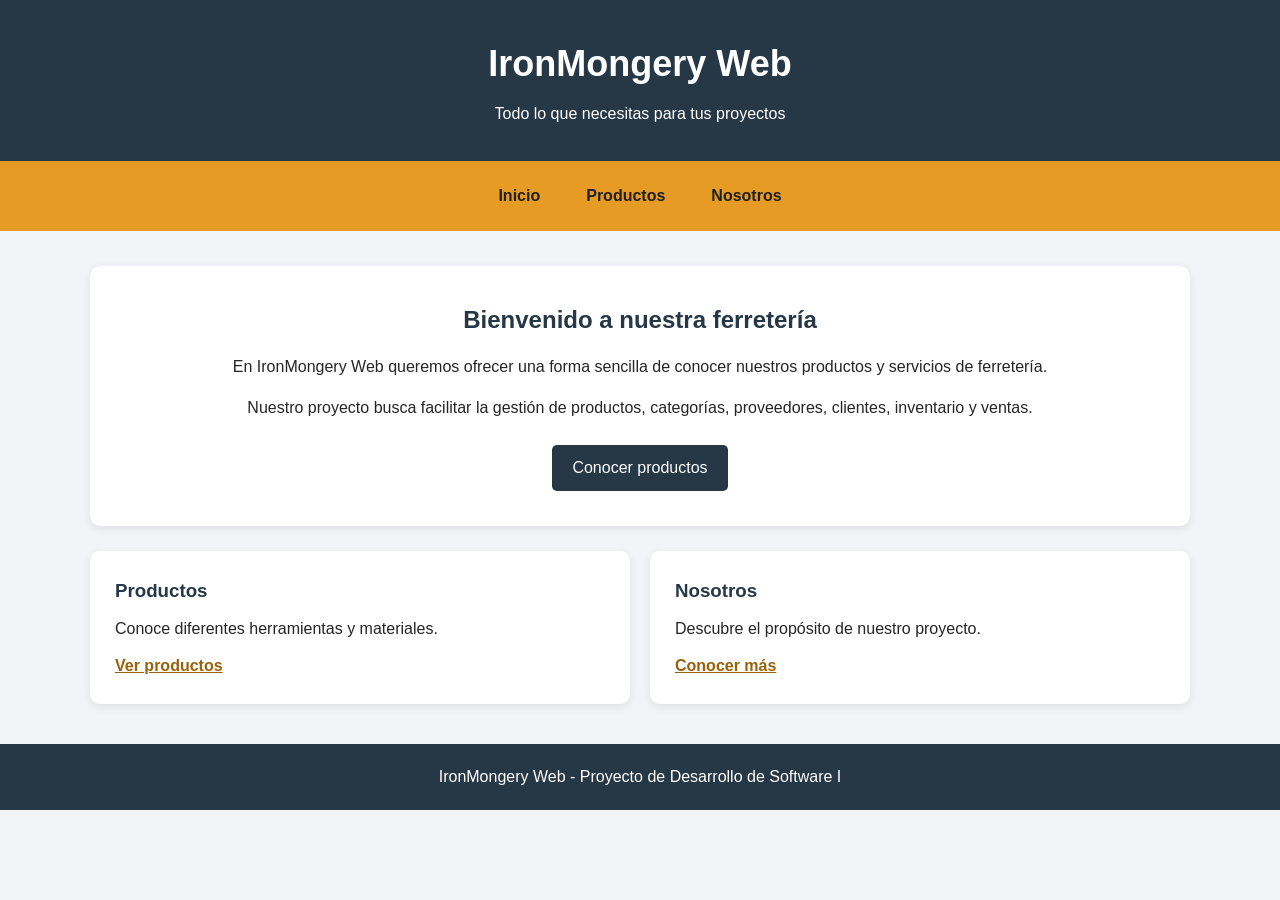
<file: index.html>
<!DOCTYPE html>
<html lang="es">
<head>
    <meta charset="UTF-8">
    <meta name="viewport" content="width=device-width, initial-scale=1.0">
    <title>IronMongery Web | Inicio</title>
    <link rel="stylesheet" href="estilos.css">
</head>
<body>

    <header class="encabezado">
        <h1>IronMongery Web</h1>
        <p>Todo lo que necesitas para tus proyectos</p>
    </header>

    <nav class="menu">
        <a href="index.html">Inicio</a>
        <a href="pagina1.html">Productos</a>
        <a href="pagina2.html">Nosotros</a>
    </nav>

    <main class="contenedor">
        <section class="bienvenida">
            <h2>Bienvenido a nuestra ferretería</h2>
            <p>
                En IronMongery Web queremos ofrecer una forma sencilla
                de conocer nuestros productos y servicios de ferretería.
            </p>
            <p>
                Nuestro proyecto busca facilitar la gestión de productos,
                categorías, proveedores, clientes, inventario y ventas.
            </p>
            <a class="boton" href="pagina1.html">Conocer productos</a>
        </section>

        <section class="tarjetas">
            <article class="tarjeta">
                <h3>Productos</h3>
                <p>Conoce diferentes herramientas y materiales.</p>
                <a href="pagina1.html">Ver productos</a>
            </article>

            <article class="tarjeta">
                <h3>Nosotros</h3>
                <p>Descubre el propósito de nuestro proyecto.</p>
                <a href="pagina2.html">Conocer más</a>
            </article>
        </section>
    </main>

    <footer class="pie">
        <p>IronMongery Web - Proyecto de Desarrollo de Software I</p>
    </footer>

</body>
</html>
</file>
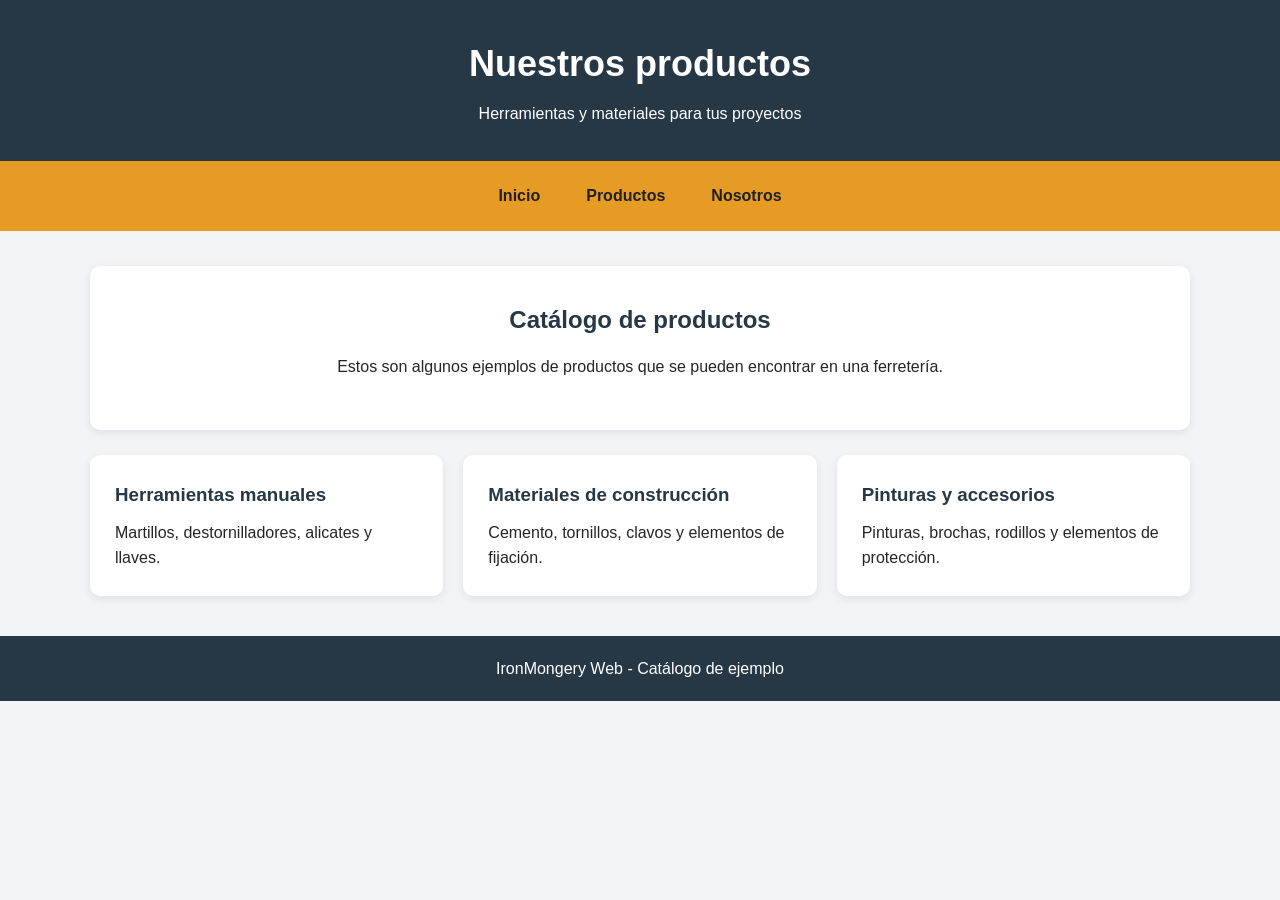
<file: pagina1.html>
<!DOCTYPE html>
<html lang="es">
<head>
    <meta charset="UTF-8">
    <meta name="viewport" content="width=device-width, initial-scale=1.0">
    <title>IronMongery Web | Productos</title>
    <link rel="stylesheet" href="estilos.css">
</head>
<body>

    <header class="encabezado">
        <h1>Nuestros productos</h1>
        <p>Herramientas y materiales para tus proyectos</p>
    </header>

    <nav class="menu">
        <a href="index.html">Inicio</a>
        <a href="pagina1.html">Productos</a>
        <a href="pagina2.html">Nosotros</a>
    </nav>

    <main class="contenedor">
        <section class="bienvenida">
            <h2>Catálogo de productos</h2>
            <p>Estos son algunos ejemplos de productos que se pueden encontrar en una ferretería.</p>
        </section>

        <section class="tarjetas">
            <article class="tarjeta">
                <h3>Herramientas manuales</h3>
                <p>Martillos, destornilladores, alicates y llaves.</p>
            </article>

            <article class="tarjeta">
                <h3>Materiales de construcción</h3>
                <p>Cemento, tornillos, clavos y elementos de fijación.</p>
            </article>

            <article class="tarjeta">
                <h3>Pinturas y accesorios</h3>
                <p>Pinturas, brochas, rodillos y elementos de protección.</p>
            </article>
        </section>
    </main>

    <footer class="pie">
        <p>IronMongery Web - Catálogo de ejemplo</p>
    </footer>

</body>
</html>
</file>
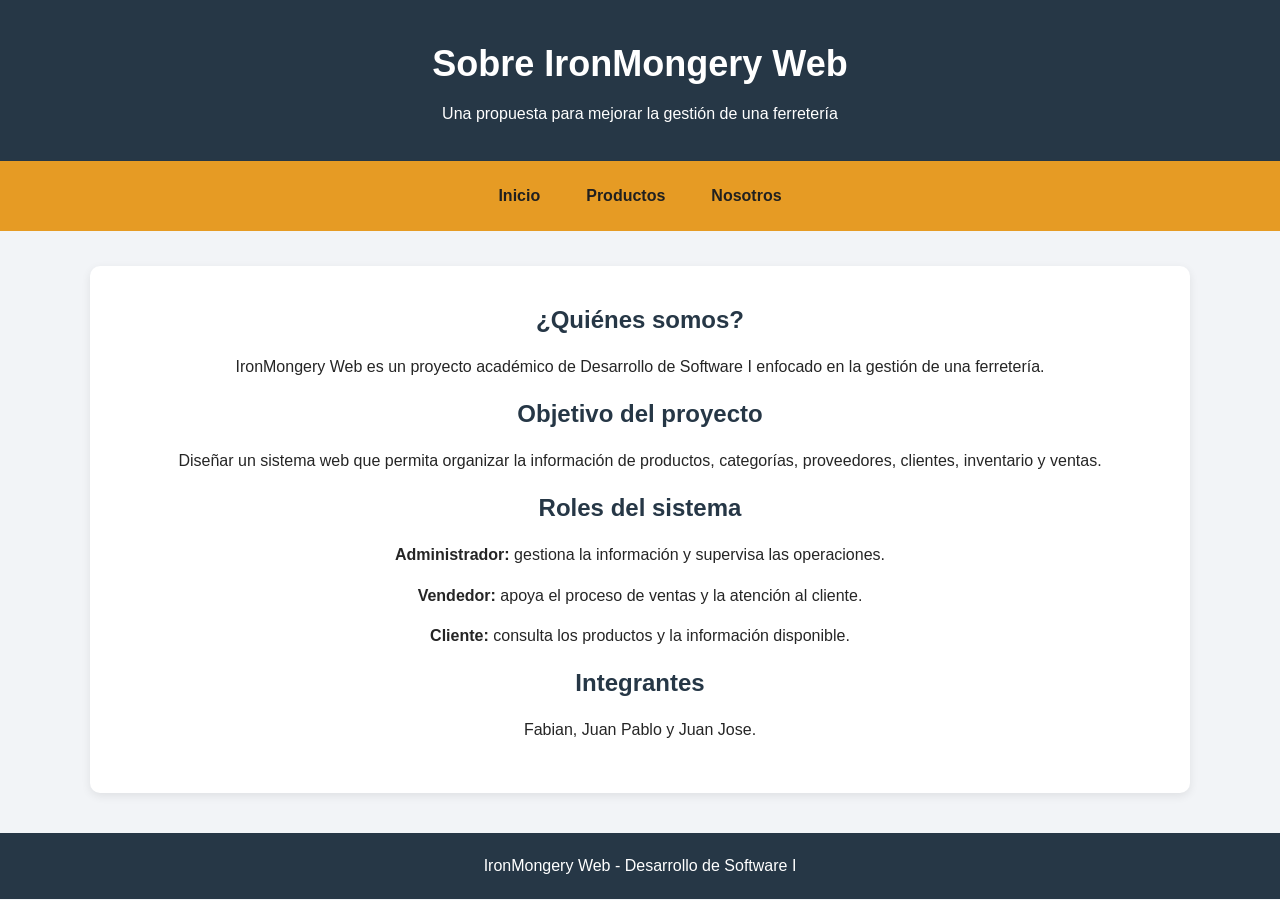
<file: pagina2.html>
<!DOCTYPE html>
<html lang="es">
<head>
    <meta charset="UTF-8">
    <meta name="viewport" content="width=device-width, initial-scale=1.0">
    <title>IronMongery Web | Nosotros</title>
    <link rel="stylesheet" href="estilos.css">
</head>
<body>

    <header class="encabezado">
        <h1>Sobre IronMongery Web</h1>
        <p>Una propuesta para mejorar la gestión de una ferretería</p>
    </header>

    <nav class="menu">
        <a href="index.html">Inicio</a>
        <a href="pagina1.html">Productos</a>
        <a href="pagina2.html">Nosotros</a>
    </nav>

    <main class="contenedor">
        <section class="bienvenida">
            <h2>¿Quiénes somos?</h2>
            <p>
                IronMongery Web es un proyecto académico de Desarrollo
                de Software I enfocado en la gestión de una ferretería.
            </p>

            <h2>Objetivo del proyecto</h2>
            <p>
                Diseñar un sistema web que permita organizar la información
                de productos, categorías, proveedores, clientes, inventario y ventas.
            </p>

            <h2>Roles del sistema</h2>
            <p><strong>Administrador:</strong> gestiona la información y supervisa las operaciones.</p>
            <p><strong>Vendedor:</strong> apoya el proceso de ventas y la atención al cliente.</p>
            <p><strong>Cliente:</strong> consulta los productos y la información disponible.</p>

            <h2>Integrantes</h2>
            <p>Fabian, Juan Pablo y Juan Jose.</p>
        </section>
    </main>

    <footer class="pie">
        <p>IronMongery Web - Desarrollo de Software I</p>
    </footer>

</body>
</html>
</file>
<file: estilos.css>
* {
    margin: 0;
    padding: 0;
    box-sizing: border-box;
}

body {
    font-family: Arial, sans-serif;
    background-color: #f2f4f7;
    color: #252525;
    line-height: 1.6;
}

.encabezado {
    background-color: #263746;
    color: white;
    text-align: center;
    padding: 35px 15px;
}

.encabezado h1 {
    font-size: 36px;
    margin-bottom: 8px;
}

.menu {
    background-color: #e69b24;
    display: flex;
    justify-content: center;
    flex-wrap: wrap;
    gap: 10px;
    padding: 14px;
}

.menu a {
    color: #202020;
    text-decoration: none;
    font-weight: bold;
    padding: 8px 18px;
    border-radius: 5px;
}

.menu a:hover {
    background-color: #ffffff;
}

.contenedor {
    width: 90%;
    max-width: 1100px;
    margin: 35px auto;
}

.bienvenida {
    background-color: white;
    text-align: center;
    padding: 35px 25px;
    border-radius: 10px;
    box-shadow: 0 3px 10px #00000015;
}

.bienvenida h2 {
    color: #263746;
    margin-bottom: 15px;
}

.bienvenida p {
    margin-bottom: 15px;
}

.boton {
    display: inline-block;
    background-color: #263746;
    color: white;
    text-decoration: none;
    padding: 10px 20px;
    margin-top: 10px;
    border-radius: 5px;
}

.boton:hover {
    background-color: #40596c;
}

.tarjetas {
    display: flex;
    gap: 20px;
    margin-top: 25px;
}

.tarjeta {
    flex: 1;
    background-color: white;
    padding: 25px;
    border-radius: 10px;
    box-shadow: 0 3px 10px #00000015;
}

.tarjeta h3 {
    color: #263746;
    margin-bottom: 10px;
}

.tarjeta a {
    display: inline-block;
    color: #9a6108;
    font-weight: bold;
    margin-top: 12px;
}

.pie {
    background-color: #263746;
    color: white;
    text-align: center;
    padding: 20px;
    margin-top: 40px;
}

@media (max-width: 600px) {
    .tarjetas {
        flex-direction: column;
    }

    .encabezado h1 {
        font-size: 28px;
    }
}
</file>
